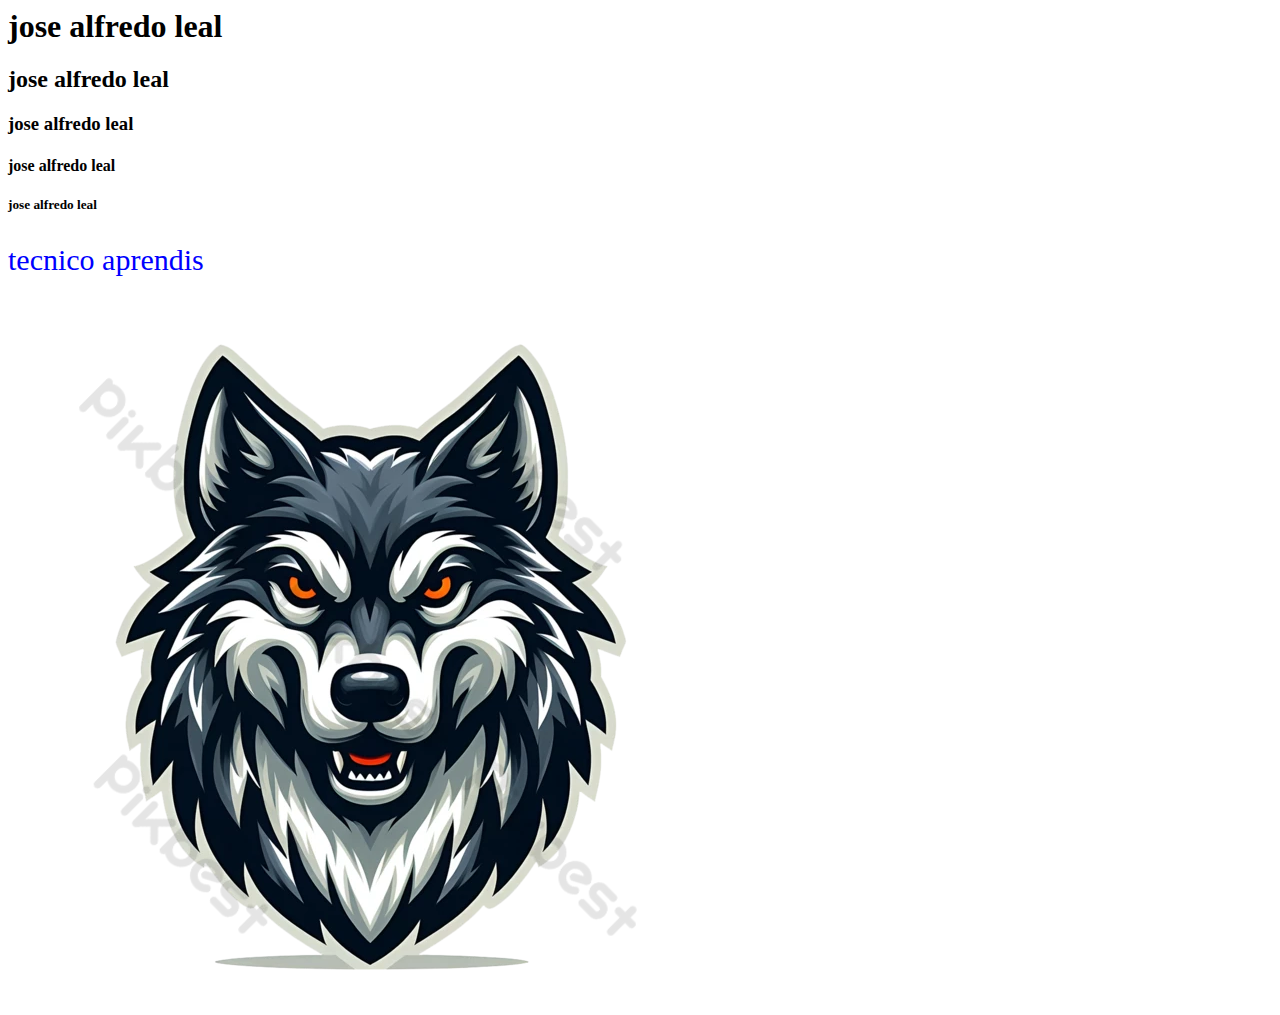
<file: index.html>
<html>
    <head>
        <title>mi primera pagina</title>
        <link rel="stylesheet" href="estilos.css">
    </head>
    <body>
        <h1>jose alfredo leal <h1>
            <h2>jose alfredo leal</h2>
            <h3>jose alfredo leal</h3>
            <h4>jose alfredo leal</h4>
            <h5>jose alfredo leal</h5>
            <p>tecnico aprendis</p>
            <h1 id="parrafo3"></h1>
            <img src="logo.png" alt="imagen de perfil">

        </h1>
    
        </h1>
    </body>
</html>
</file>
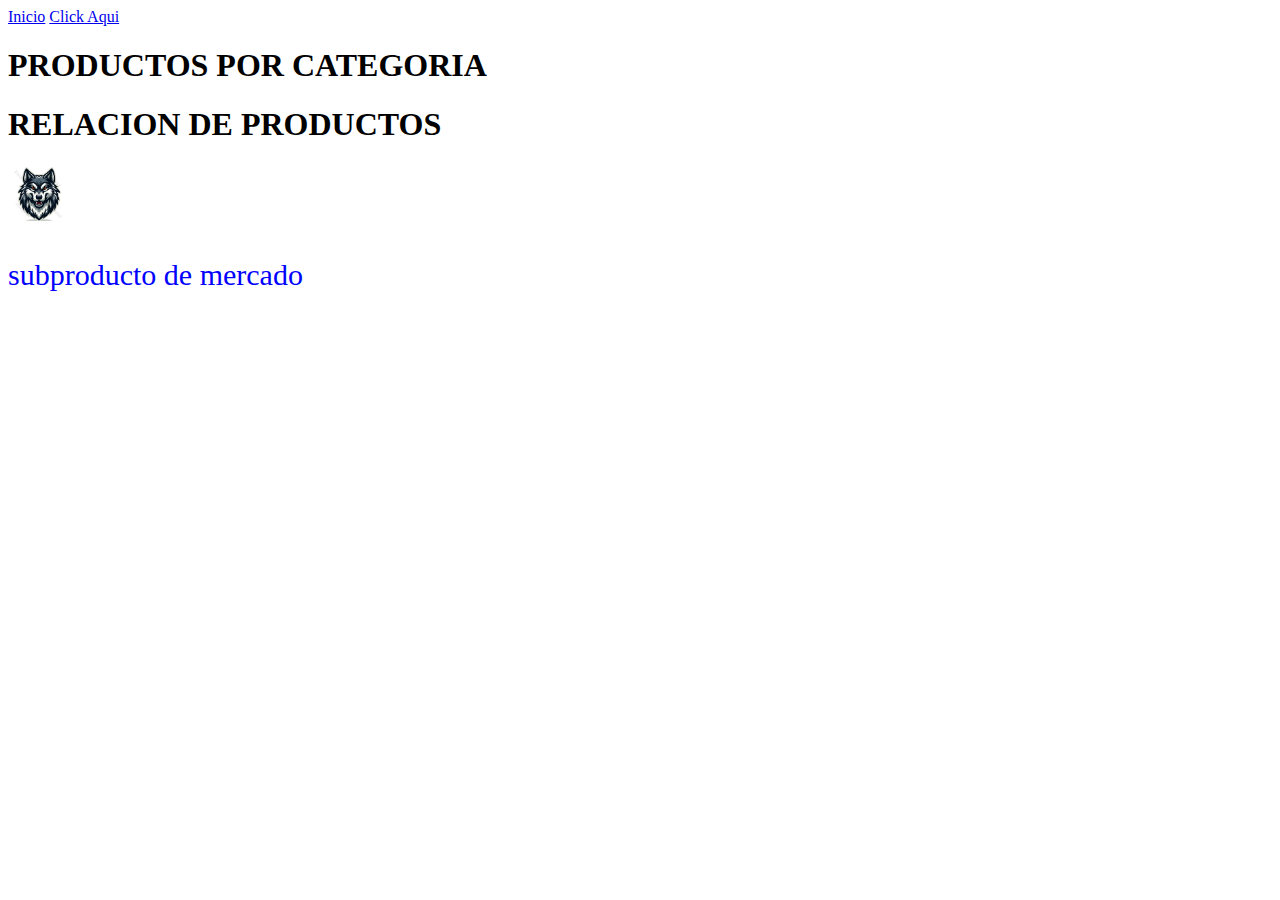
<file: contactenos.html>
<!DOCTYPE html>
<html lang="es">
<head>
    <meta charset="UTF-8">
    <meta name="viewport" content="width=h, initial-scale=1.0">
    <title>Document</title>
    <link rel="stylesheet" href="estilos.css">

</head>
<body>
    <a href="index,html">Inicio</a>
    <a href="contactecnos.html">Click Aqui</a>

   <h1>PRODUCTOS POR CATEGORIA</h1> 
   <h1>RELACION DE PRODUCTOS</h1>
   <img src="logo.png" alt="imagen de perfil" height="60px">
   <p></p>
<p>subproducto de mercado</p>



   
</body>
</html>
</file>
<file: estilos.css>
p{
    color:blue;
    font-size: 30px;
}
#seccion1{
    width: 200px;
    height: 100px;
    margin: 20px;
    padding: 20;
    border: 1px solid red;
}
</file>
